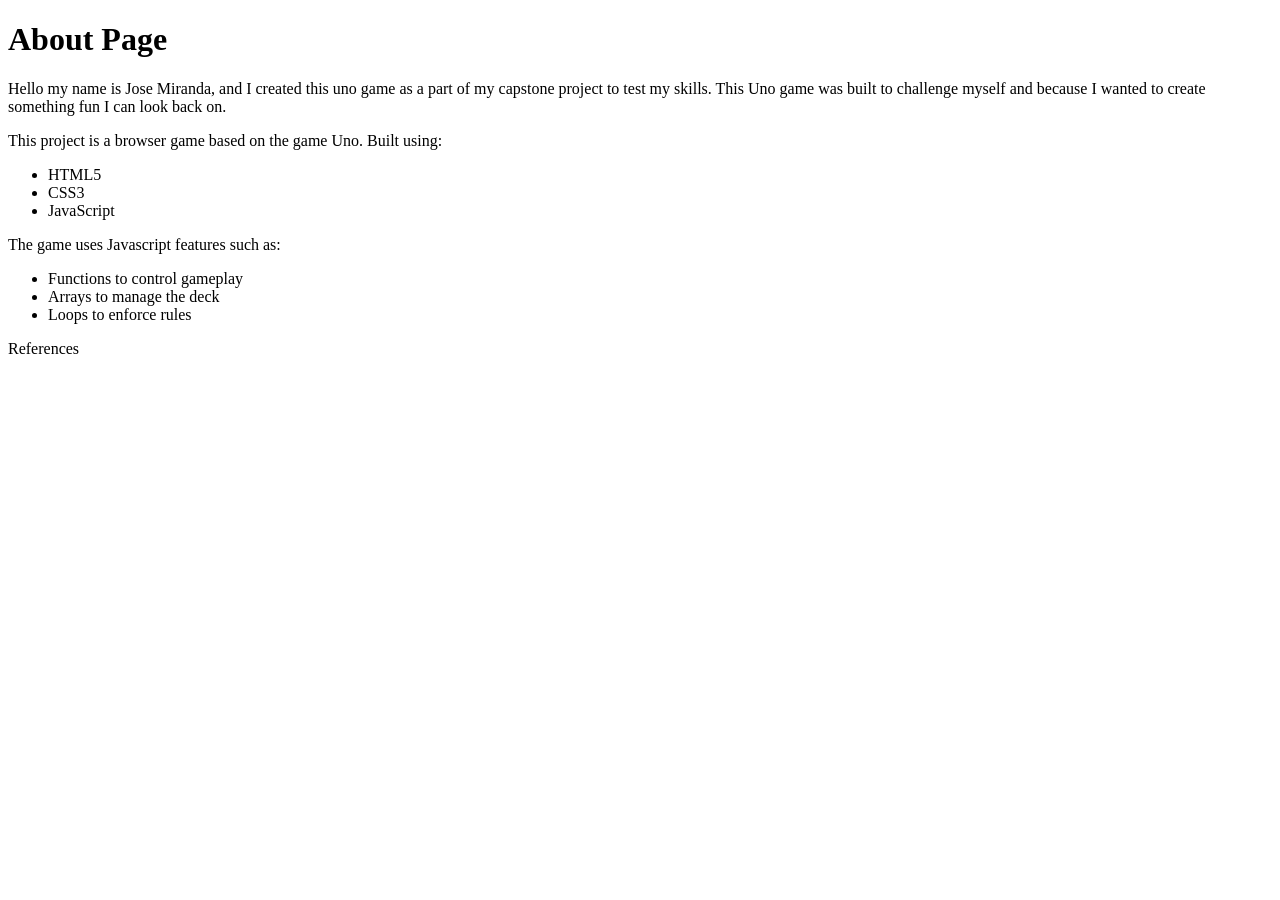
<file: about.html>
<!DOCTYPE html>
<html lang="en">
<head>
    <meta charset="UTF-8">
    <meta name="viewport" content="width=device-width, initial-scale=1.0">
    <title>About page</title>
    <link href="stylesheet.css" rel="stylesheet" />
</head>
<body>
  <h1>About Page</h1>
    <p>Hello my name is Jose Miranda, and I created this uno game as a part of my capstone project to test my skills. This Uno game was built to challenge myself and because I wanted to create something fun I can look back on.</p>
    <p>This project is a browser game based on the game Uno. Built using:</p>
    
    <ul>
        <li>HTML5</li>
        <li>CSS3</li>
        <li>JavaScript</li>
    </ul>

    <p>The game uses Javascript features such as:</p>
    <ul>
        <li>Functions to control gameplay</li>
        <li>Arrays to manage the deck</li>
        <li>Loops to enforce rules</li>
    </ul>

    <p>References</p>
</body>
</html>
</file>
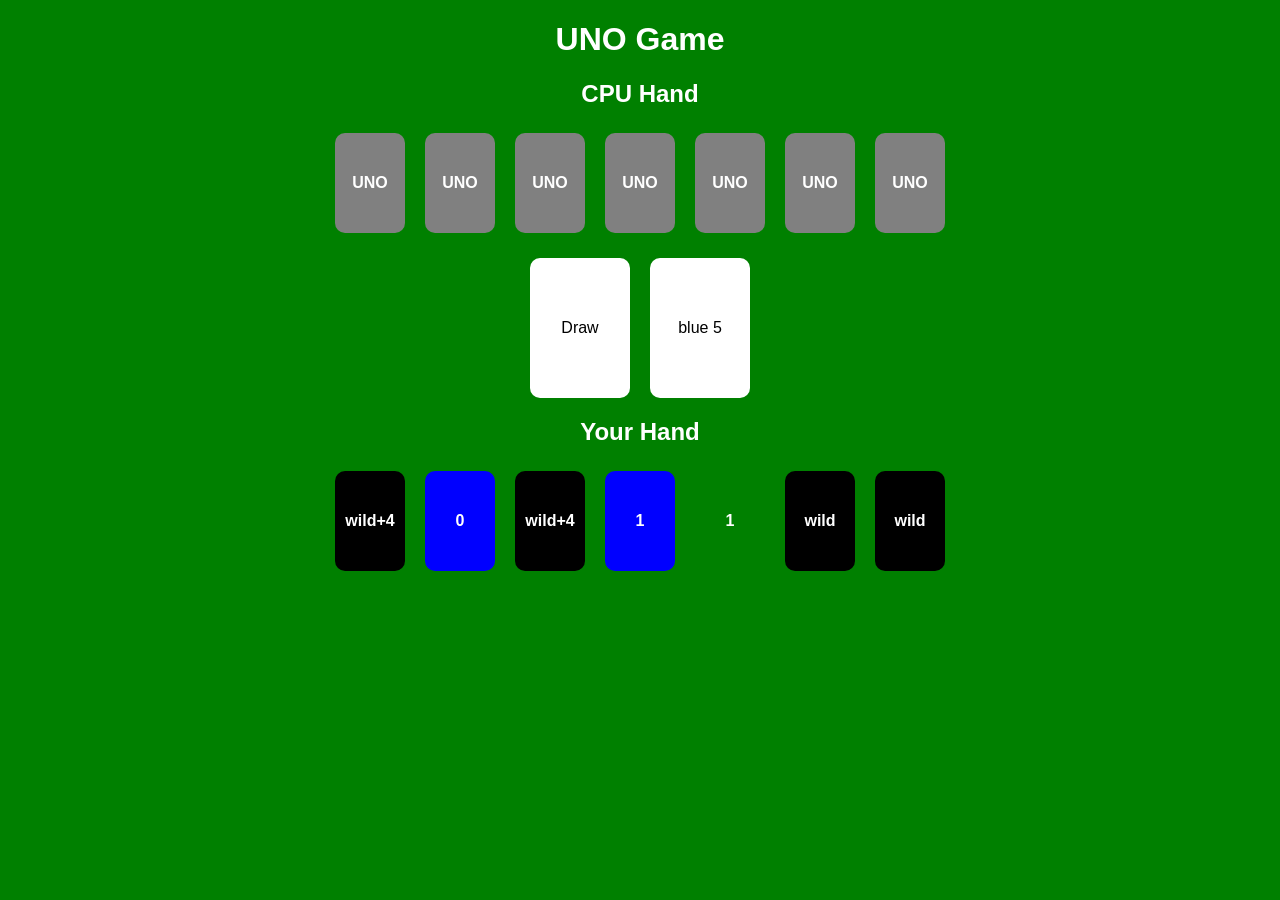
<file: gamepage.html>
<!DOCTYPE html>
<html lang="en">
<head>
    <meta charset="UTF-8">
    <meta name="viewport" content="width=device-width, initial-scale=1.0">
    <title>Game page</title>
    <link href="stylesheet.css" rel="stylesheet" />
</head>
<body class="gameBody">

  <h1>UNO Game</h1>

  <div class="cpuSection">
    <h2>CPU Hand</h2>
    <div id="cpuCards"></div>
  </div>

  <div class="centerArea">
    <div id="drawPile">Draw</div>
    <div id="discardPile">Discard</div>
  </div>

  <div class="playerSection">
    <h2>Your Hand</h2>
    <div id="playerCards"></div>
  </div>

  <script src="script.js"></script>
</body>
</html>
</file>
<file: stylesheet.css>
.indexbody {
  margin: 0;
  height: 100vh;
  display: flex;
  flex-direction: column;
  justify-content: center;
  align-items: center;
  text-align: center;
  background-color: red;
}

.indexh1 {
  margin: 0 0 20px 0;
  font-size: 3rem;
}

.playGame {
  padding: 12px 24px;
  font-size: 18px;
  cursor: pointer;
}

.RandB {
  background-color: black;
}

.benefits-name {
  color: green;
}

.risks-name {
  color: red;
}

.RnB-Text {
  color: white;
}
  
.aboutbody {
  background-color: black;
}

.whitetext {
  color: white;
}

.gameBody {
  margin: 0;
  background-color: green;
  color: white;
  font-family: Arial, sans-serif;
  text-align: center;
}

.centerArea {
  display: flex;
  justify-content: center;
  gap: 20px;
  margin: 20px;
}

#drawPile, #discardPile {
  width: 100px;
  height: 140px;
  background: white;
  color: black;
  display: flex;
  justify-content: center;
  align-items: center;
  border-radius: 10px;
}

#playerCards, #cpuCards {
  display: flex;
  justify-content: center;
  gap: 10px;
  margin: 10px;
}

.card {
  width: 70px;
  height: 100px;
  border-radius: 10px;
  display: inline-flex;
  justify-content: center;
  align-items: center;
  margin: 5px;
  font-weight: bold;
  color: white;
}

.red { background: red; }
.blue { background: blue; }
.green { background: green; }
.yellow { background: gold; }
.wild { background: black; }

.back {
  background: gray;
}

#discardPile {
  width: 100px;
  height: 140px;
  background: white;
  color: black;
  display: flex;
  justify-content: center;
  align-items: center;
  border-radius: 10px;
}
</file>
